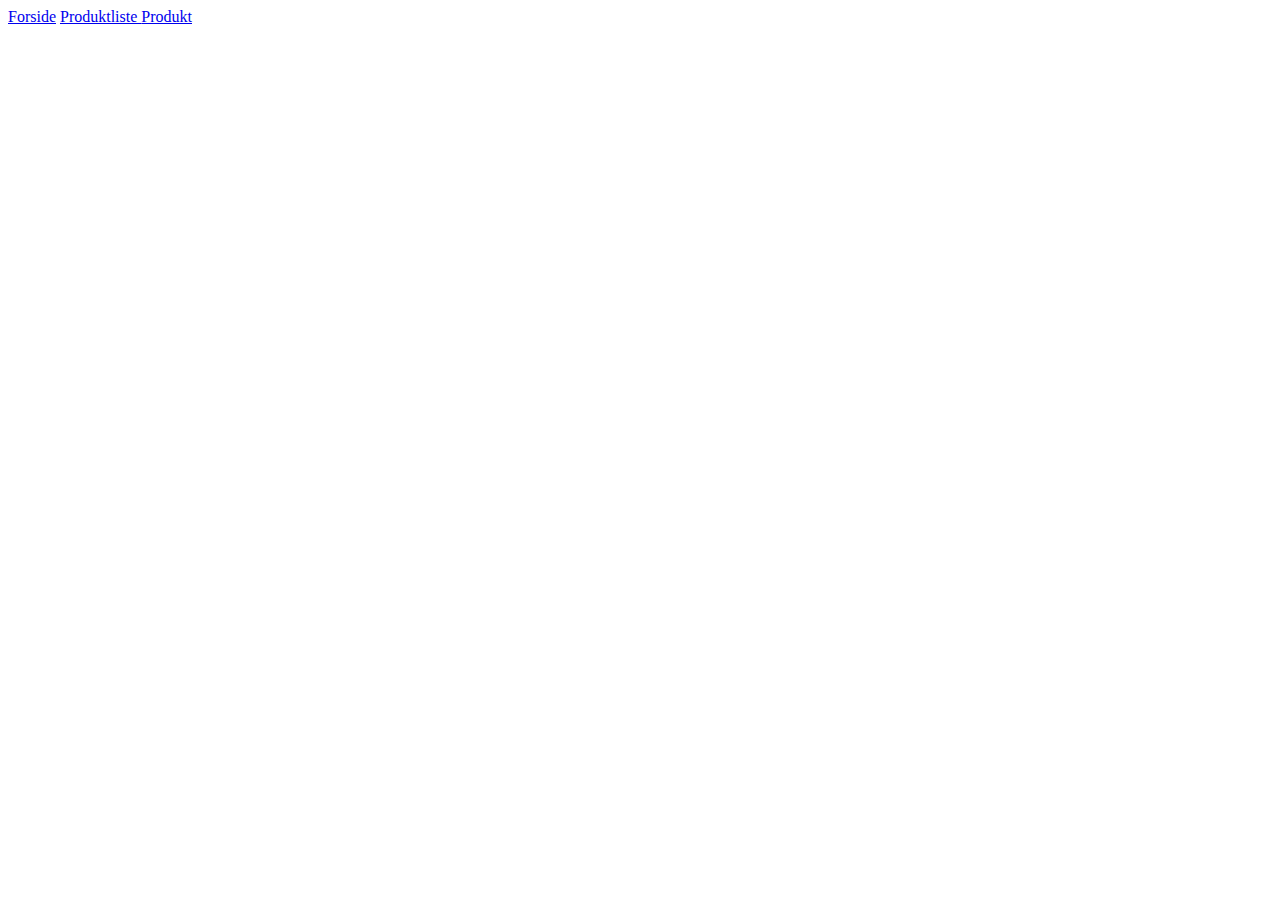
<file: produkt.html>
<!DOCTYPE html>
<html lang="en">

<head>
    <meta charset="UTF-8">
    <meta name="viewport" content="width=device-width, initial-scale=1.0">
    <title>Document</title>
</head>

<body>
    <header>
        <div class="menu">
            <a href="index.html">Forside</a>
            <a href="produktliste.html">Produktliste </a>
            <a href="produkt.html">Produkt</a>
        </div>
    </header>

</body>

</html>
</file>
